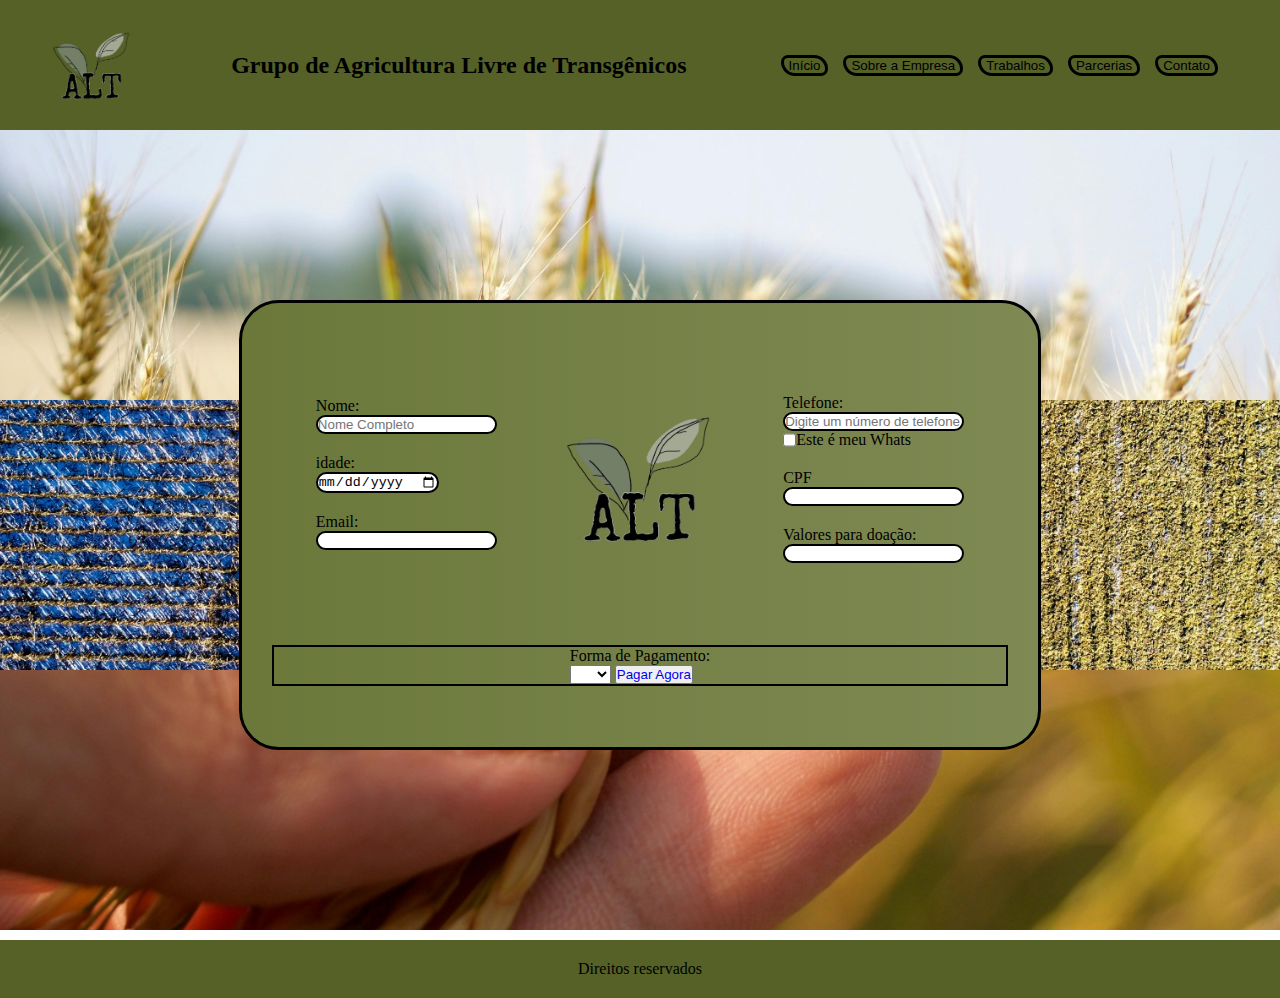
<file: index2.html>
<!DOCTYPE html>
<html lang="pt-br">

<head>
    <meta charset="UTF-8">
    <meta name="viewport" content="width=device-width, initial-scale=1.0">
    <link rel="stylesheet" href="main2.css">
    <link rel="shortcut icon" href="/assets/ALT iconi2.png" type="image/x-icon">
    <title>ALT Ajuda</title>
    <script src="js/script.js"></script>
    
</head>

<body>
    <main>

        <header id="cabeça">
            <a href="index.html"><img src="/assets/ALT iconi2.png" alt=""></a>
            <h2>Grupo de Agricultura Livre de Transgênicos</h2>
            <nav>
                <ul>
                    <li><button class="transitar"><a href="index.html">Início</a></button></li>
                    <li><button class="transitar"><a href="index.html#Sobre">Sobre a Empresa</a></button></li>
                    <li><button class="transitar"><a href="index.html#Trabalhos">Trabalhos</a></button></li>
                    <li><button class="transitar"><a href="index.html#Parcerias">Parcerias</a></button></li>
                    <li><button class="transitar"><a href="index.html#Contato">Contato</a></button></li>
                </ul>
            </nav>
        </header>

        <section class="imagem"></section>

        <section class="imagem">
            <section class="formu">
                <div>
                    
                    <div>
                        <form>
                            <label for="nome">Nome: </label>
                            <input type="text" name="nome" placeholder="Nome Completo" >
                        </form>
                        
                        
                    </div>
                    
                    <div>
                        <form>
                            <label for="idade">idade: </label>
                            <input type="date" name="idade">
                        </form>
                        
                        
                    </div>
                    
                    <div>
                        <form>
                            <label for="Email">Email: </label>
                            <input type="email" name="Email" value="">
                        </form>
                        
                        
                    </div>

                </div>
                
                <img src="./assets/ALT iconi2.png" alt="">

              
                <div>

                    <div>
                        <div class="tel1">

                            <label for="telefone">Telefone: </label>
                            <input type="text" name="telefone" id="Telefones" placeholder="Digite um número de telefone" maxlength="15" />
                        </div>
                        <div class="tel2">

                            <input type="checkbox" name="whatsapp" class="radio">
                            <label for="whatsapp" class="radio">Este é meu Whats</label>
                        </div>
                    </div>

                    <div>
                        <label for="idade">CPF </label>
                        <input type="text" name="idade" id="CPF" maxlength="14">
                    </div>

                    <div>
                        <label for="Email">Valores para doação: </label>
                        <input type="email" name="Email" value="">
                    </div>

                </div>
                    
                <div class="botao-pagamento">
                    <form>
                        <label for="pagamentos">Forma de Pagamento:</label>
                        <select name="pagamentos">
                            <option value=""></option>
                            <option value="Pix">Pix</option>
                        </select>
                        
                        <button><a href="index3.html">Pagar Agora</a></button>
                    </form>
                </div>
                

                

            </section>

        </section>

        <section class="imagem">
            <!-- <section class="formu"> 
                <label for=""></label>
                <input type="text">
                
                
                <button><a href="index3.html">Pagamento</a></button>
            </section> -->

        </section>

        <footer id="rodape">
            <p>Direitos reservados<p>
        </footer>
    

    </main>

</body>

</html>

<!-- 
Nome completo
idade
email
telefone
cpf ou cnpj

Valores para doação:

caixinha com o valor que a pessoa quer doar 

forma de pagamento:
    
    pix


-->
</file>
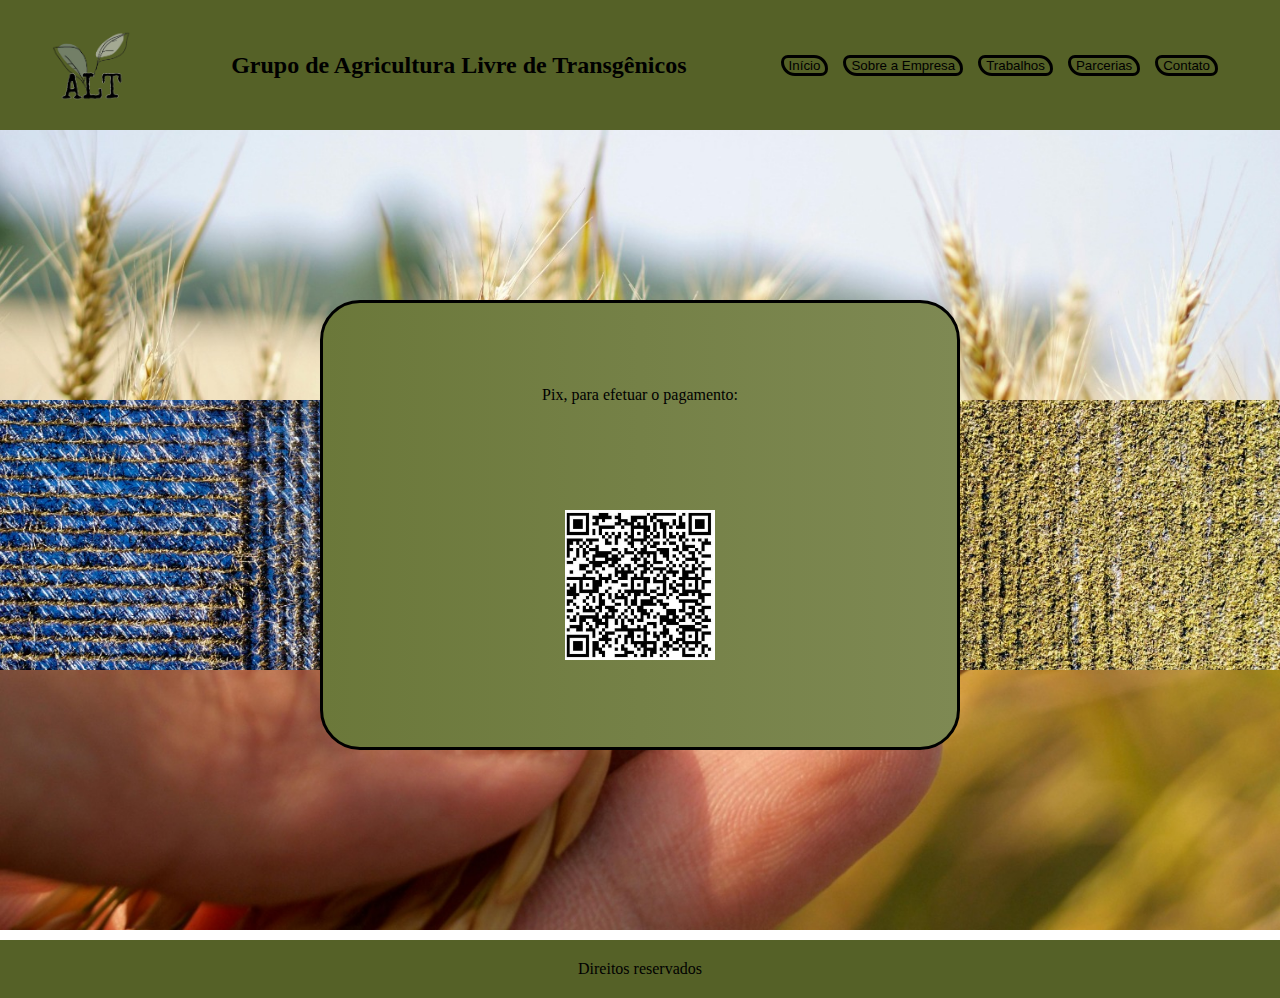
<file: index3.html>
<!DOCTYPE html>
<html lang="pt-br">

<head>
    <meta charset="UTF-8">
    <meta name="viewport" content="width=device-width, initial-scale=1.0">
    <link rel="stylesheet" href="main3.css">
    <link rel="shortcut icon" href="/assets/ALT iconi2.png" type="image/x-icon">
    <title>ALT Ajuda</title>
    <script src="js/script.js"></script>
    
</head>

<body>
    <main>

        <header id="cabeça">
            <a href="index.html"><img src="/assets/ALT iconi2.png" alt=""></a>
            <h2>Grupo de Agricultura Livre de Transgênicos</h2>
            <nav>
                <ul>
                    <li><button class="transitar"><a href="index.html">Início</a></button></li>
                    <li><button class="transitar"><a href="index.html#Sobre">Sobre a Empresa</a></button></li>
                    <li><button class="transitar"><a href="index.html#Trabalhos">Trabalhos</a></button></li>
                    <li><button class="transitar"><a href="index.html#Parcerias">Parcerias</a></button></li>
                    <li><button class="transitar"><a href="index.html#Contato">Contato</a></button></li>
                </ul>
            </nav>
        </header>

        <section class="imagem"></section>

        <section class="imagem">
            <section class="formu">
            
                    <p>Pix, para efetuar o pagamento:</p>
                    <div>
                     <img src="/assets/meu pix.png" alt="">
                    </div>
            </section>

        </section>

        <section class="imagem">
            <!-- <section class="formu"> 
                <label for=""></label>
                <input type="text">
                
                
                <button><a href="index3.html">Pagamento</a></button>
            </section> -->

        </section>

        <footer id="rodape">
            <p>Direitos reservados<p>
        </footer>
    

    </main>

</body>

</html>

<!-- 
Nome completo
idade
email
telefone
cpf ou cnpj

Valores para doação:

caixinha com o valor que a pessoa quer doar 

forma de pagamento:
    
    pix


-->
</file>
<file: main2.css>
@import url(styles2/global.css);
@import url(styles2/cabeça.css);
@import url(styles2/formu2.css);
@import url(styles2/rodape.css);
@import url(styles2/imagens.css);
</file>
<file: main3.css>
@import url(styles3/global.css);
@import url(styles3/cabeça.css);
@import url(styles3/rodape.css);
@import url(styles3/imagens.css);
@import url(styles3/formu2.css);
</file>
